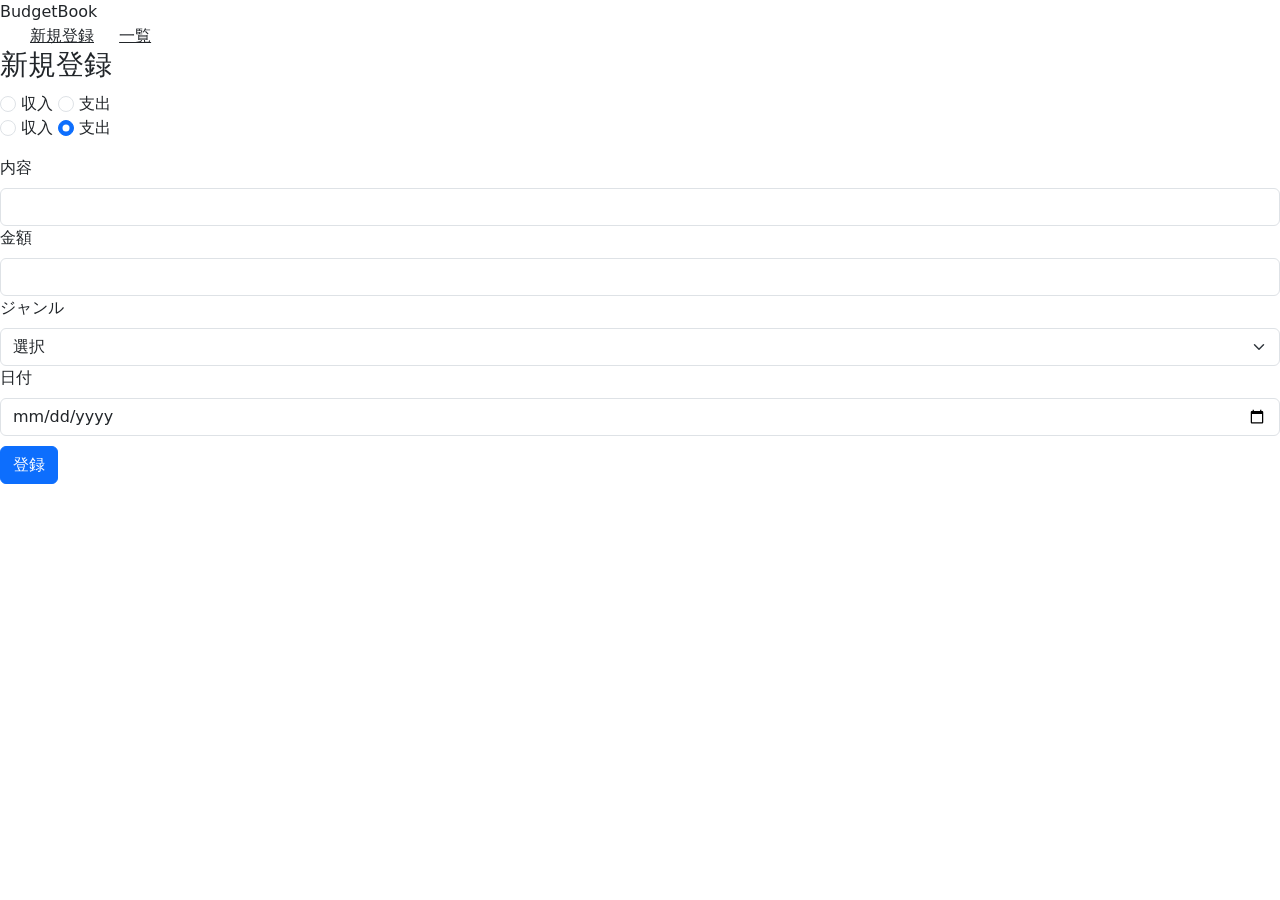
<file: src/main/resources/templates/registration.html>
<!DOCTYPE html>
<html xmlns:th="http://www.thymeleaf.org">

<head>
    <meta charset="UTF-8">
    <meta name="viewport" content="width=device-width, initial-scale=1.0">
    <title>BudgetBook-regisration</title>
    <link href="https://cdn.jsdelivr.net/npm/bootstrap@5.3.8/dist/css/bootstrap.min.css" rel="stylesheet" crossorigin="anonymous">
    <link rel="stylesheet" th:href="@{/css/base.css}">

</head>

<body>
    <div class="header">
        <div class="logo"><a th:href="@{/index}">BudgetBook</a></div>
        <u><a th:href="@{/registration}" style="margin-left: 30px;">新規登録</a></u>
        <u><a th:href="@{/index}" style="margin-left: 20px;">一覧</a></u>

    </div>
    <div class=main>
        <div class="regisration_form">
            <form th:action="@{/registration/submit/{id}(id=${editId})}" method="POST" th:object="${transactionForm}">

			<h3>新規登録</h3>
                <p style="margin: 10px 0;">
                    <div th:if="${transactionForm.flow == 'income'}">
						<input type="radio" id="income" name="flow" value="income" class="form-check-input" checked>
	                    <label for="income" class="form-check-label">収入</label>
	                    <input type="radio" id="expense" name="flow" value="expense" class="form-check-input">
	                    <label for="expense" class="form-check-label">支出</label>
                    </div>
					<div th:th:unless="${transactionForm.flow == 'income'}">
						<input type="radio" id="income" name="flow" value="income" class="form-check-input">
					    <label for="income" class="form-check-label">収入</label>
					    <input type="radio" id="expense" name="flow" value="expense" class="form-check-input"  checked>
					    <label for="expense" class="form-check-label">支出</label>
					</div>
                </p>
                <label for="name" class="form-label">内容</label>
                <input type="text" th:field="*{name}" class="form-control" required>

                <label for="price" class="form-label">金額</label>
                <input type="number" th:field="*{price}" id="price" name="price" class="form-control" required>

                <label for="genre" class="form-label">ジャンル</label>
                <select id="genre" th:field="*{genre}" class="form-select">
                    <option value="">選択</option>
                    <option value="salary">給与</option>
                    <option value="side_income">副収入</option>
                    <!-- 支出 -->
                    <option value="fixed">固定費</option>
                    <option value="food">食費</option>
                    <option value="daily_necessities">日用品</option>
                    <option value="beauty">美容</option>
                    <option value="entertainment">交際費</option>
                    <option value="other">その他</option>
                </select>

                <label for="date" class="form-label">日付</label>
                <input type="date" th:field="*{date}" class="form-control" required>

                <button type="submit" class="btn btn-primary" style="margin-top: 10px;">登録</button>

            </form>
        </div>
    </div>
</body>

</html>
</file>
